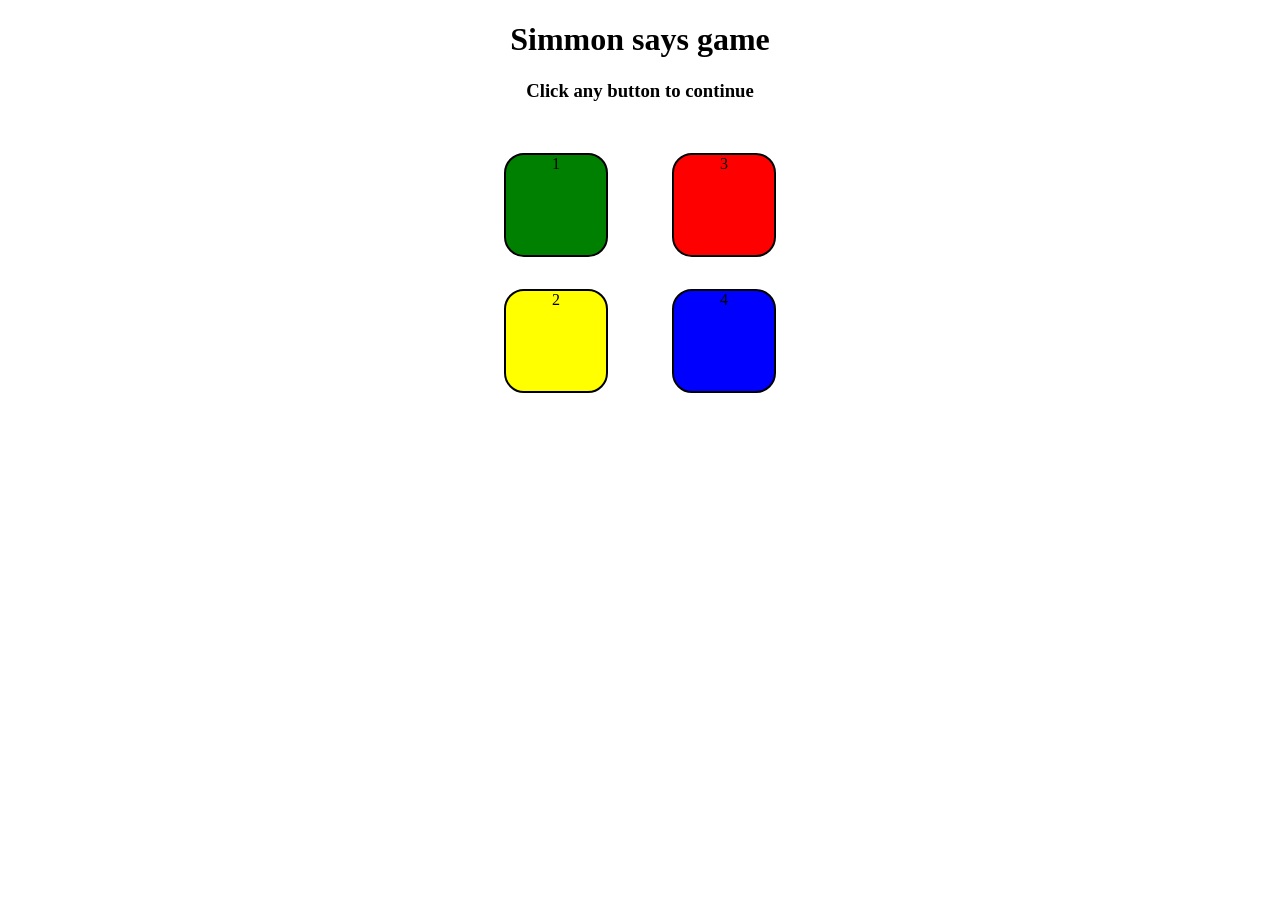
<file: index.html>
<!DOCTYPE html>
<html lang="en">
<head>
    <meta charset="UTF-8">
    <meta name="viewport" content="width=device-width, initial-scale=1.0">
    <title>Document</title>
    <link rel="stylesheet" href="style.css">
</head>
<body>
    <h1>Simmon says game</h1>
    <h3>Click any button to continue</h3>
    <div class="btn-container">
        <div class="line1">
        <div class="btn green" type="button" id="green">1</div>
        <div class="btn yellow" type="button" id="yellow">2</div>
    </div>
    <div class="line2">
        <div class="btn red" type="button" id="red">3</div>
        <div class="btn blue" type="button" id="blue">4</div>
    </div>
    </div>
    <script src="app2.js"></script>

    
</body>
</html>
</file>
<file: style.css>
body{
  text-align: center;

}
.btn{
  height: 100px;
  width: 100px;
  border: 2px solid black;
  border-radius: 20px;
  margin: 2rem;
}
.btn-container{
  display: flex;
  justify-content: center;
}
.green{
  background-color: green;
}
.red{
  background-color: red;
}
.yellow{
  background-color: yellow;
}
.blue{
  background-color: blue;
}
.flash{
  background-color: white;
}
</file>
